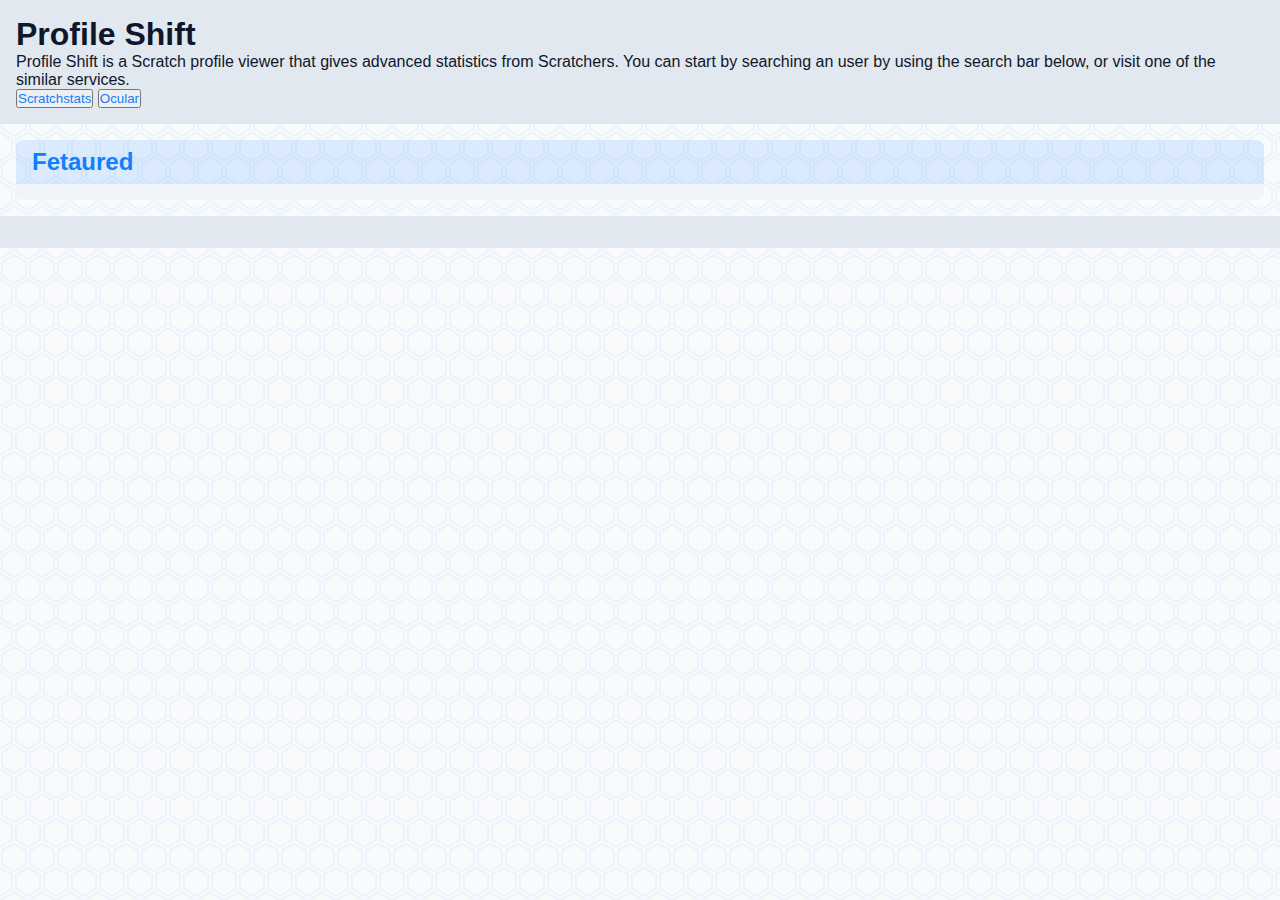
<file: public/index.html>
<!DOCTYPE HTML>
<html lang="en">
	<head>
		<title>Profile Shift - Scratchers’ advanced statistics</title>
		<link href="../static/favicon.ico" rel="favicon" />
		<link href="../static/style.css" rel="stylesheet" />
		<meta charset="utf-8">
		<meta name="theme-color" content="#1080fe">
		
		<meta property="og:title" content="Profile Shift - Scratchers’ advanced statistics">
		<meta property="og:description" content="Profile Shift is a Scratch profile viewer that gives advanced statistics from Scratchers.">
		<meta property="og:image" content="../static/banner.png">
		<meta property="og:author" content="Lockstart">
		<meta property="og:keywords" content="Profile Shift, Scratch users statistics">
		<meta property="og:type" content="social media">
		<meta property="og:url" content="https://profileshift.vercel.app/">
	</head>
	<body>
		<nav class="topbar">
		</nav>
		<header>
			<h1>Profile Shift</h1>
			<p>Profile Shift is a Scratch profile viewer that gives advanced statistics from Scratchers. You can start by searching an user by using the search bar below, or visit one of the similar services.</p>
			<div class="flex-container">
				<button><a href="https://scratchstats.com">Scratchstats</a></button>
				<button><a href="https://ocular.jeffalo.net">Ocular</a></button>
			</div>
		</header>
		<div class="content">
			<div class="box">
				<div class="head">
					<span>Fetaured</span>
				</div>
				<div id="featured" class="body">
				</div>
			</div>
		</div>
		<footer class="footer">
		</footer>
		<script src="../static/components.js" onLoad="loadComponents('')"></script>
	</body>
</html>
</file>
<file: static/style.css>
@import url("variables.css");

* {
	padding: 0;
	margin: 0;
	font-family: Nunito, sans-serif;
}
body {
	background-color: var(--background);
	background-image: url("data:image/svg+xml,%3Csvg xmlns='http://www.w3.org/2000/svg' width='28' height='49' viewBox='0 0 28 49'%3E%3Cg fill-rule='evenodd'%3E%3Cg id='hexagons' fill='%231080fe20' fill-opacity='0.4' fill-rule='nonzero'%3E%3Cpath d='M13.99 9.25l13 7.5v15l-13 7.5L1 31.75v-15l12.99-7.5zM3 17.9v12.7l10.99 6.34 11-6.35V17.9l-11-6.34L3 17.9zM0 15l12.98-7.5V0h-2v6.35L0 12.69v2.3zm0 18.5L12.98 41v8h-2v-6.85L0 35.81v-2.3zM15 0v7.5L27.99 15H28v-2.31h-.01L17 6.35V0h-2zm0 49v-8l12.99-7.5H28v2.31h-.01L17 42.15V49h-2z'/%3E%3C/g%3E%3C/g%3E%3C/svg%3E");
	color: var(--text);
}
* {
	--padding: 16px;
	--padding-2: 4px;
	--padding-3: 2px;
	--margin: 8px;
	--margin-2: 4px;
}

header, footer {
	padding: var(--padding);
	background-color: var(--background-3);
	color: var(--text);
}

div.content {
	padding: var(--padding);
}

div.box > div.head {
	background-color: var(--primary-alpha);
	color: #ffffff;
	padding: 8px 16px;
	border-radius: 8px 8px 0 0;
}
div.head > span {
	color: var(--primary);
	font-size: 24px;
	font-weight: bold;
}
div.box > div.body {
	background-color: var(--background-2);
	color: var(--text);
	padding: 8px 16px;
	border-radius: 0 0 8px 8px;
}

a.button {
	background-color: var(--primary-alpha);
	color: var(--primary);
	height: 32px;
	padding: var(--padding-2);
	margin: var(--padding-2);
	border-radius: 6px;
	border: none;
	outline: none;
}
a.button.filled,
a.button:hover {
	background-color: var(--primary);
	color: #ffffff;
}


a {
	color: var(--primary);
	text-decoration: none;
}
</file>
